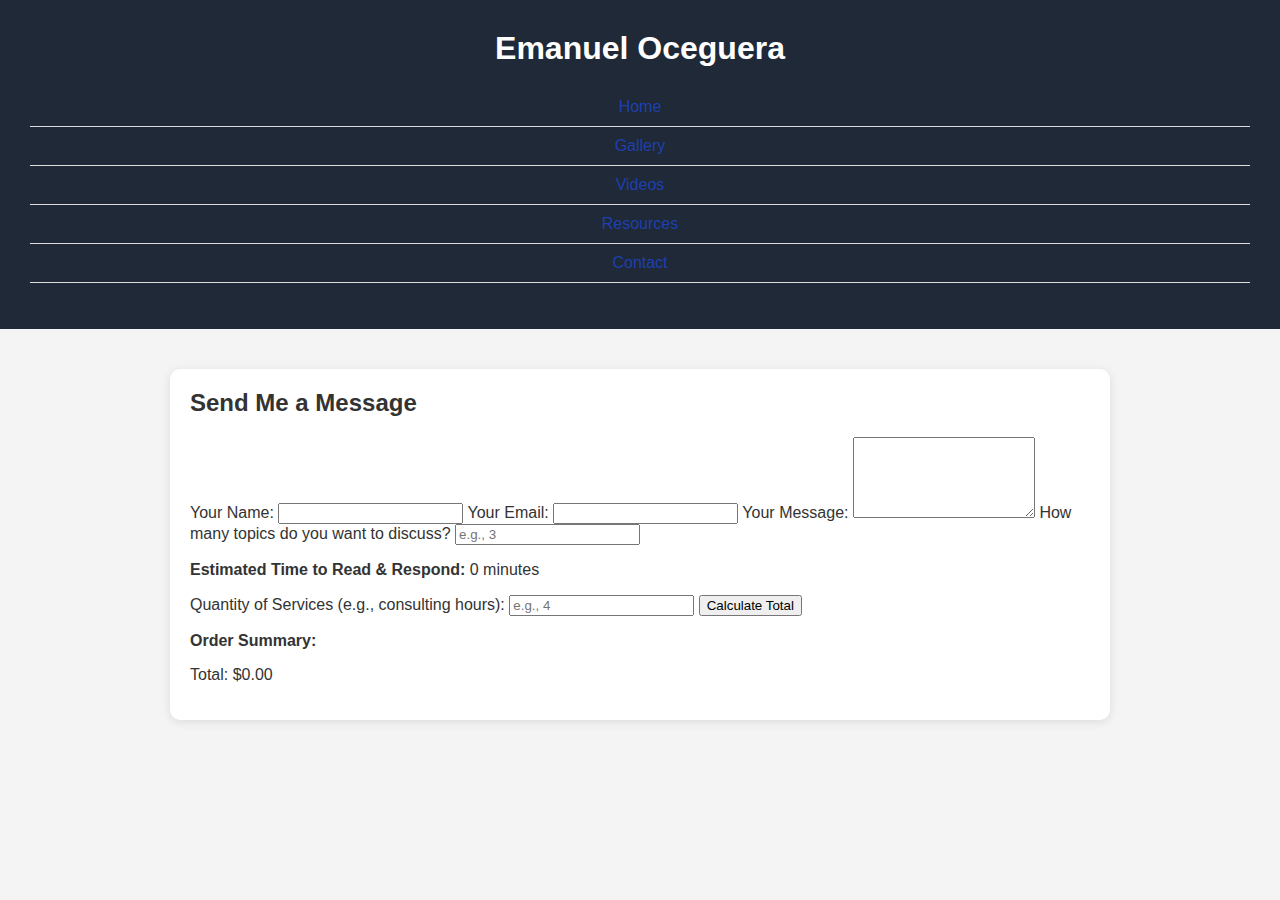
<file: contact.html>
<!DOCTYPE html>
<html lang="en">
<head>
  <meta charset="UTF-8" />
  <title>Contact</title>
  <link rel="stylesheet" href="style.css" />
</head>
<body>

<header>
  <nav class="navbar">
    <h1>Emanuel Oceguera</h1>
    <ul>
      <li><a href="index.html">Home</a></li>
      <li><a href="gallery.html">Gallery</a></li>
      <li><a href="videos.html">Videos</a></li>
      <li><a href="resources.html">Resources</a></li>
      <li><a href="contact.html">Contact</a></li>
    </ul>
  </nav>
</header>

<main>
  <h2>Send Me a Message</h2>

  <form id="contactForm" onsubmit="event.preventDefault(); estimateTime(); calculateTotal();">
    <label for="name">Your Name:</label>
    <input type="text" id="name" required />

    <label for="email">Your Email:</label>
    <input type="email" id="email" required />

    <label for="message">Your Message:</label>
    <textarea id="message" rows="5" required></textarea>

    <label for="topics">How many topics do you want to discuss?</label>
    <input type="number" id="topics" min="1" placeholder="e.g., 3" required />

    <p><strong>Estimated Time to Read & Respond:</strong> <span id="estimate">0</span> minutes</p>

    <!-- New: Quantity input and cost -->
    <label for="quantity">Quantity of Services (e.g., consulting hours):</label>
    <input type="number" id="quantity" min="1" placeholder="e.g., 4" required />

    <button type="submit">Calculate Total</button>

    <p><strong>Order Summary:</strong></p>
    <p id="totalSummary">Total: $0.00</p>
  </form>
</main>

<script>
  function estimateTime() {
    const topics = parseInt(document.getElementById("topics").value);
    const timePerTopic = 2;
    const estimate = (!isNaN(topics) && topics > 0) ? topics * timePerTopic : 0;
    document.getElementById("estimate").textContent = estimate;
  }

  function calculateTotal() {
    const price = 20;
    const quantity = parseInt(document.getElementById("quantity").value);
    let total = price * quantity;
    let discount = 0;

    if (!isNaN(quantity) && quantity >= 5) {
      discount = total * 0.10; // 10% discount
      total -= discount;
    }

    document.getElementById("totalSummary").textContent = `Total: $${total.toFixed(2)} (Discount: $${discount.toFixed(2)})`;
  }
</script>

</body>
</html>
</file>
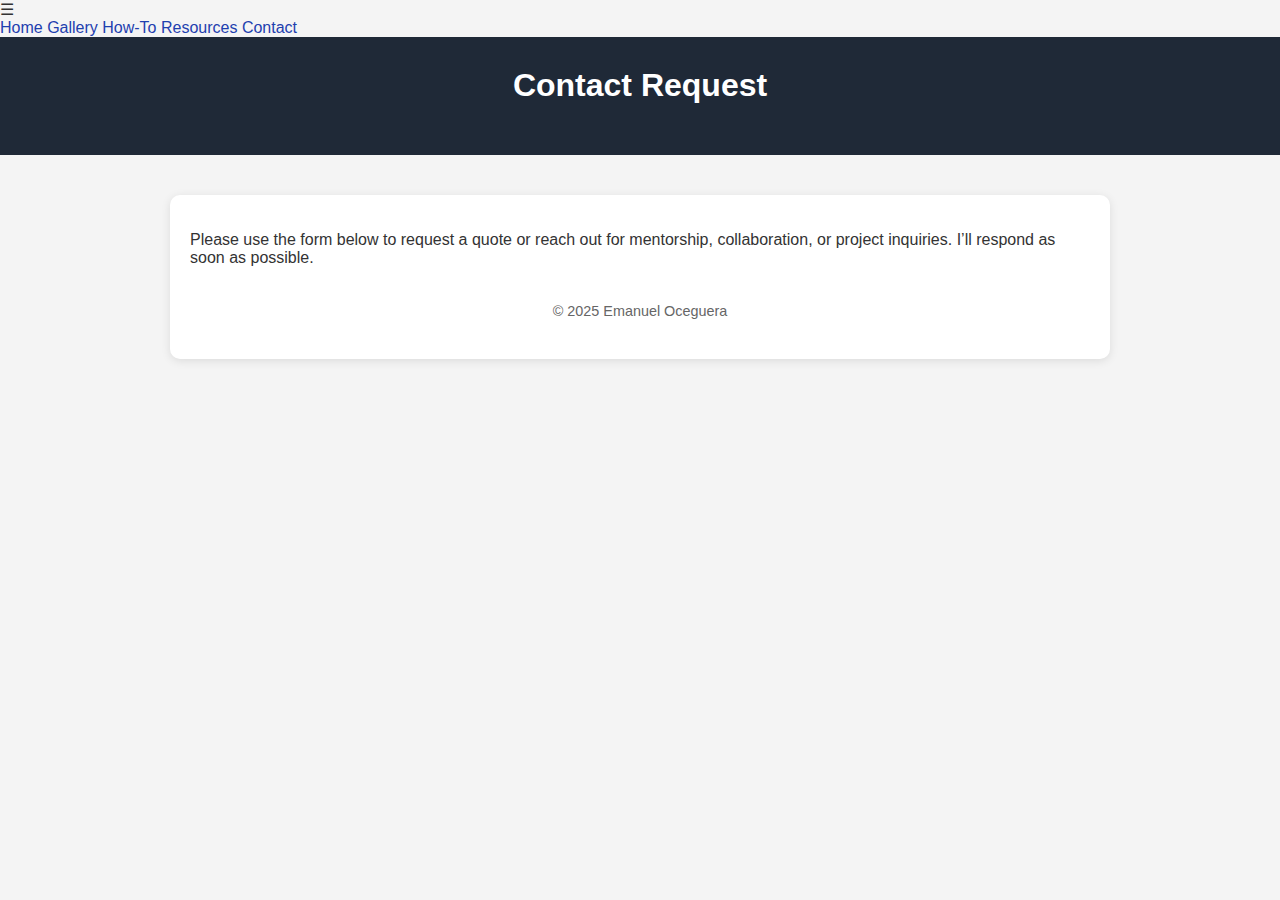
<file: form.html>
<!DOCTYPE html>
<html lang="en">
<head>
  <meta charset="UTF-8" />
  <title>Contact | Emanuel Oceguera</title>
  <link rel="stylesheet" href="style.css" />
  <script defer src="script.js"></script>
  <meta name="viewport" content="width=device-width, initial-scale=1.0"/>
</head>
<body>
  <div class="nav-toggle" onclick="toggleSidebar()">☰</div>
  <div class="sidebar">
    <a href="index.html">Home</a>
    <a href="gallery.html">Gallery</a>
    <a href="howto.html">How-To</a>
    <a href="resources.html">Resources</a>
    <a href="form.html">Contact</a>
  </div>
  <header>
    <h1>Contact Request</h1>
  </header>

  <main>
    <section>
      <p>Please use the form below to request a quote or reach out for mentorship, collaboration, or project inquiries. I’ll respond as soon as possible.</p>
      <script type="text/javascript" src="https://form.jotform.com/jsform/252147634672056"></script>
    </section>

  
 

  <footer>&copy; 2025 Emanuel Oceguera</footer>
</body>
</html>
</file>
<file: style.css>
body {
    font-family: 'Segoe UI', Tahoma, Geneva, Verdana, sans-serif;
    background-color: #f4f4f4;
    margin: 0;
    padding: 0;
    color: #333;
}

header {
    background-color: #1f2937;
    color: white;
    padding: 30px;
    text-align: center;
}

main {
    max-width: 900px;
    margin: 40px auto;
    padding: 20px;
    background: white;
    box-shadow: 0 2px 10px rgba(0,0,0,0.1);
    border-radius: 10px;
}

h1, h2 {
    margin-top: 0;
}

ul {
    list-style: none;
    padding: 0;
}

li {
    padding: 10px 0;
    border-bottom: 1px solid #ddd;
}

a {
    color: #1e40af;
    text-decoration: none;
}

a:hover {
    text-decoration: underline;
}

footer {
    text-align: center;
    padding: 20px;
    color: #666;
    font-size: 0.9em;
}
</file>
